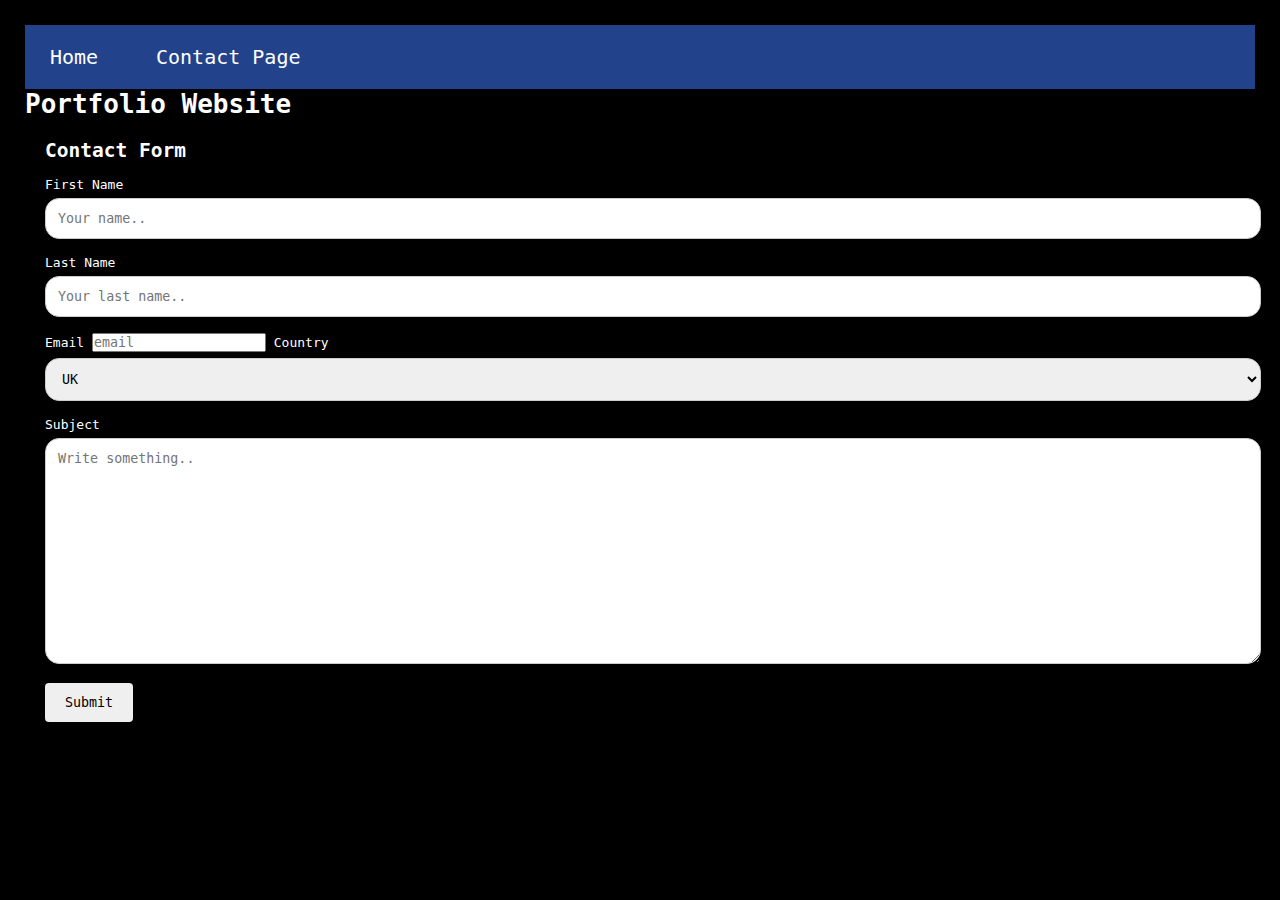
<file: Contact-page.html>
<!DOCTYPE html>
<html>
<head>
  <title>Basic Web Page</title>
  <meta name="viewport" content="width=device-width,initial-scale=1" >
  <link href="style.css" rel="stylesheet">
 

</head>
<body>

<script>
  let form = document.getElementById("form")

  form.addEventListener("submit", function(event){
    event.preventDefault()
  })
  </script>

  <ul>
    <li><a href="index.html">Home</a></li>
     <li><a href="Contact-page.html">Contact Page</a></li>
     </ul>
  <h1>Portfolio Website</h1>
  <div class="container">
<h2>Contact Form</h2>
<br>
<form id="form" action="action_page.php" method="GET">

<label for="fname">First Name</label>
<input type="text" id="fname" name="firstname" placeholder="Your name..">

<label for="lname">Last Name</label>
<input type="text" id="lname" name="lastname" placeholder="Your last name..">

<label for="email">Email</label>
<input type="email" id="email" name="email" placeholder="email" required>

<label for="country">Country</label>
<select id="country" name="country">
  <option value="uk">UK</option>
  <option value="usa">USA</option>
  <option value="brazil">Brazil</option>
  </select>

  <label for="subject">Subject</label>
  <textarea id="subject" name="subject" placeholder="Write something.." style="height:200px"></textarea>

  <input type="submit" value="Submit">

  </form>
    </div>

  <script src="script.js"></script>
</body>
</html>
</file>
<file: style.css>
* {
    padding: 0;
    margin: 0;
    font-family: monospace;
  }
  ul {
    list-style: none;
    background: #22438C;
  }
  ul li {
    display: inline-block;
    position: relative;
  }
  ul li a {
    display:block;
    padding: 20px 25px;
    color: #FFF;
    text-decoration: none;
    text-align: center;
    font-size: 20px;
  }
  ul li a:hover {
    background: #112C66;
  }
  
  input[type=text], select, textarea {
    width: 100%;
    padding: 12px;
    border: 1px solid #ccc;
    border-radius: 14px;
    box-sizing:content-box;
    margin-top:6px;
    margin-bottom: 16px;
    resize: vertical
  }
  
  input[type=submit] {
    background-color: #4AA6D;
    color: black;
    padding: 12px 20px;
    border: none;
    border-radius: 4px;
    cursor:pointer;
  }
  
  
  input[type=submit]:hover {
    background-color: #45a049;
  }
  
  .container {
    border-radius: 15px;
    background-color: f2f2f2;
    padding: 20px;
  }
  
  
  
  
  body {
    background: #000;
    color: #fff;
    padding: 25px;
    font-family: sans-serif;
  }
  

  @media (max-width:600px){
    img{
      width:100%;
    }
  }

.responsive-img{
  width :40%;
}
/*Tablet*/
  @media (max-width: 900px) {
    .responsive-img {
    content:url("https://allnvysbhq.cloudimg.io/v7/www.projectsmart.co.uk/img/website-development.png");
  
    }
  }

  /*Mobile*/
  @media(max-width:600px){
    .responsive-img{
      content:url("https://allnvysbhq.cloudimg.io/v7/www.projectsmart.co.uk/img/website-development.png");
    }
  }
</file>
